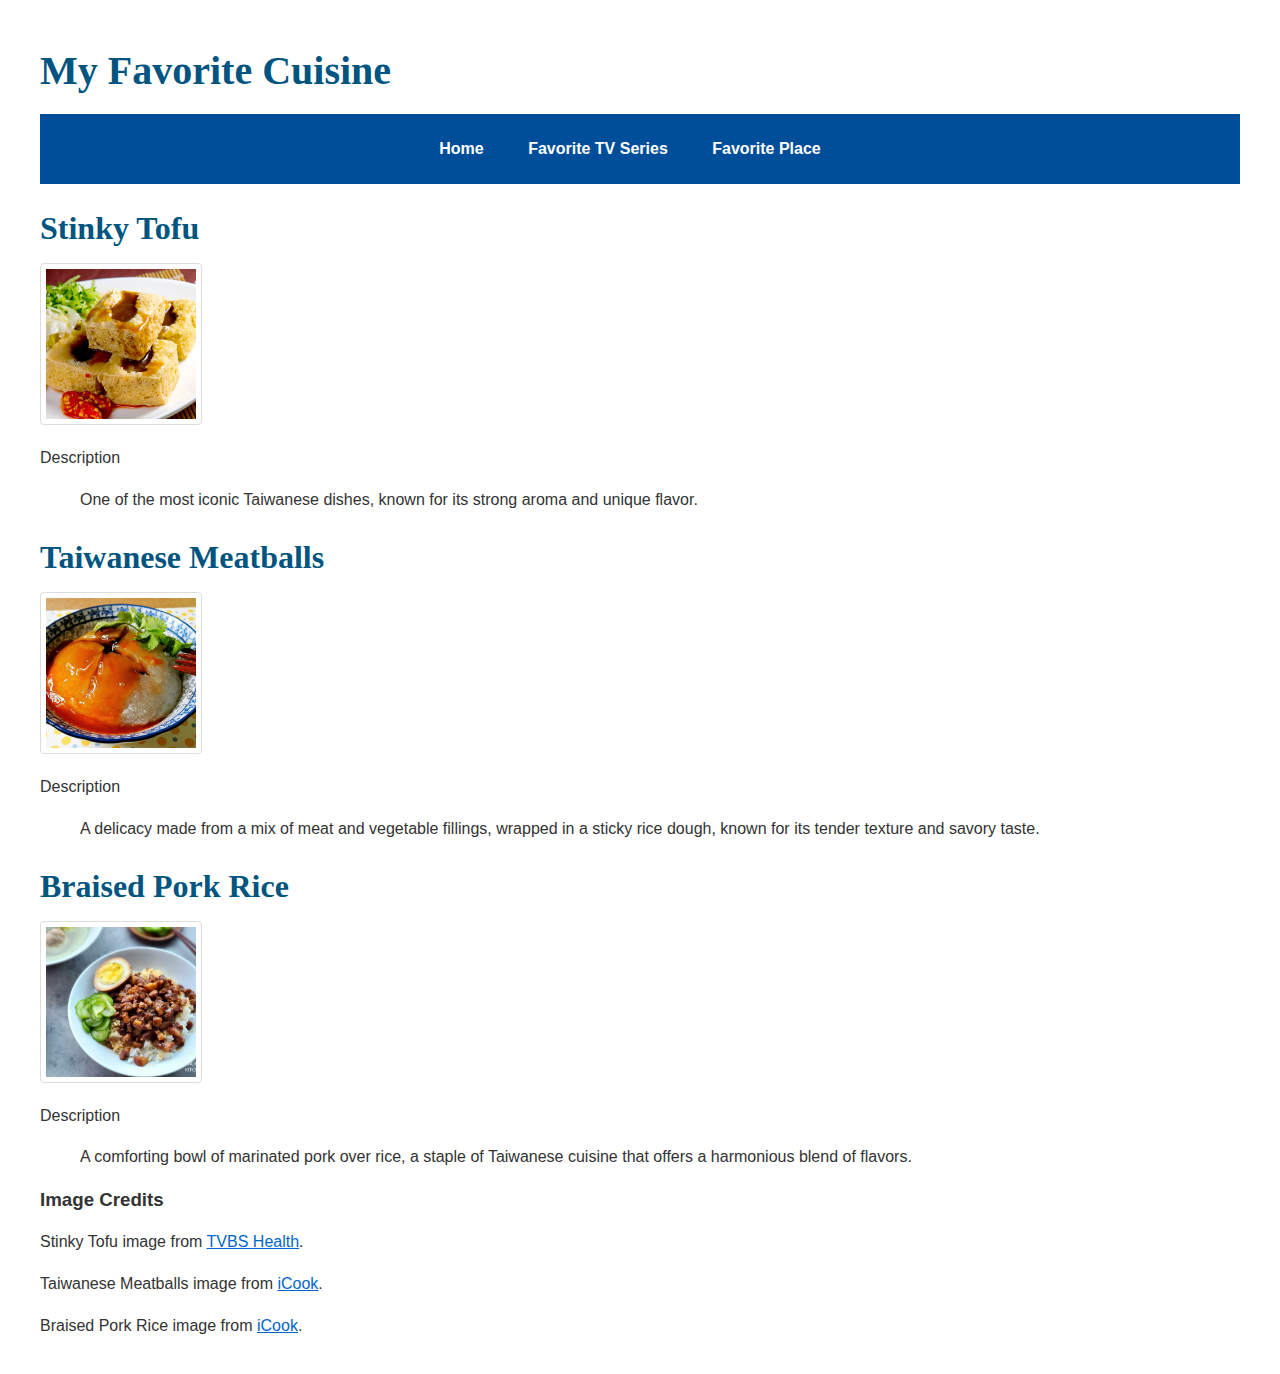
<file: cuisine.html>
<!DOCTYPE html>
<html lang="en">
<head>
    <meta charset="UTF-8">
    <title>Favorite Cuisine</title>
    <link rel="stylesheet" href="styles.css">
</head>
<body>
    <h1>My Favorite Cuisine</h1>
    <nav>
        <ul>
            <li><a href="index.html">Home</a></li>
            <li><a href="series.html">Favorite TV Series</a></li>
            <li><a href="place.html">Favorite Place</a></li>
        </ul>
    </nav>
    
    <section class="cuisine">
        
        <!-- Dish 1 -->
        <h2>Stinky Tofu</h2>
        <img src="images/cuisine1.jpeg" alt="Stinky Tofu">
        <dl>
            <dt>Description</dt>
            <dd>One of the most iconic Taiwanese dishes, known for its strong aroma and unique flavor.</dd>
        </dl>
        
        <!-- Dish 2 -->
        <h2>Taiwanese Meatballs</h2>
        <img src="images/cuisine2.jpeg" alt="Taiwanese meatballs">
        <dl>
            <dt>Description</dt>
            <dd>A delicacy made from a mix of meat and vegetable fillings, wrapped in a sticky rice dough, known for its tender texture and savory taste.</dd>
        </dl>
        
        <!-- Dish 3 -->
        <h2>Braised Pork Rice</h2>
        <img src="images/cuisine3.jpeg" alt="Braised pork rice">
        <dl>
            <dt>Description</dt>
            <dd>A comforting bowl of marinated pork over rice, a staple of Taiwanese cuisine that offers a harmonious blend of flavors.</dd>
        </dl>
        
    </section>
    
    <footer>
        <h3>Image Credits</h3>
        <p>Stinky Tofu image from <a href="https://health.tvbs.com.tw/nutrition/311928">TVBS Health</a>.</p>
        <p>Taiwanese Meatballs image from <a href="https://icook.tw/recipes/193513">iCook</a>.</p>
        <p>Braised Pork Rice image from <a href="https://icook.tw/recipes/391516">iCook</a>.</p>
    </footer>

</body>
</html>
</file>
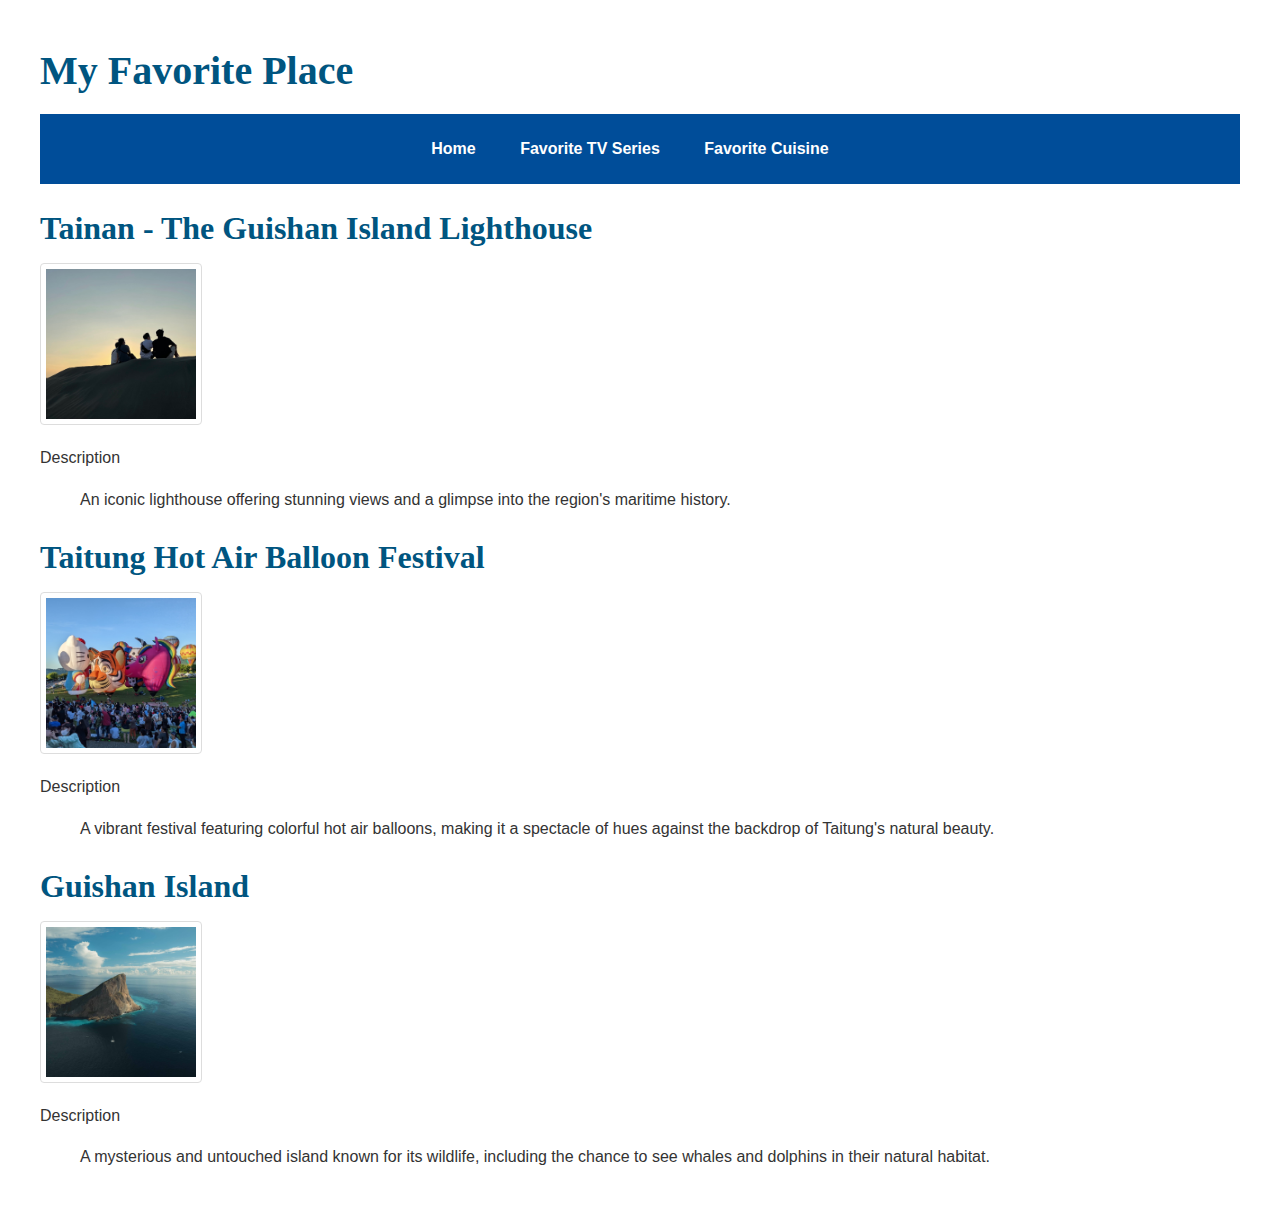
<file: place.html>
<!DOCTYPE html>
<html lang="en">
<head>
    <meta charset="UTF-8">
    <title>Favorite Place</title>
    <link rel="stylesheet" href="styles.css">
</head>
<body>
    <h1>My Favorite Place</h1>
    <nav>
        <ul>
            <li><a href="index.html">Home</a></li>
            <li><a href="series.html">Favorite TV Series</a></li>
            <li><a href="cuisine.html">Favorite Cuisine</a></li>
        </ul>
    </nav>
    
    
    <!-- Place 1 -->
    <section class="place">
        <h2>Tainan - The Guishan Island Lighthouse</h2>
        <img src="images/place1.jpeg" alt="Tainan - The Guishan Island Lighthouse">
        <dl>
            <dt>Description</dt>
            <dd>An iconic lighthouse offering stunning views and a glimpse into the region's maritime history.</dd>
        </dl>
        
    
    <!-- Place 2 -->
        <h2>Taitung Hot Air Balloon Festival</h2>
        <img src="images/place2.jpeg" alt="Taitung Hot Air Balloon Festival">
        <dl>
            <dt>Description</dt>
            <dd>A vibrant festival featuring colorful hot air balloons, making it a spectacle of hues against the backdrop of Taitung's natural beauty.</dd>
        </dl>
        

    <!-- Place 3 -->
        <h2>Guishan Island</h2>
        <img src="images/place3.jpeg" alt="Guishan Island">
        <dl>
            <dt>Description</dt>
            <dd>A mysterious and untouched island known for its wildlife, including the chance to see whales and dolphins in their natural habitat.</dd>
        </dl>
        
    </section>
</body>
</html>
</file>
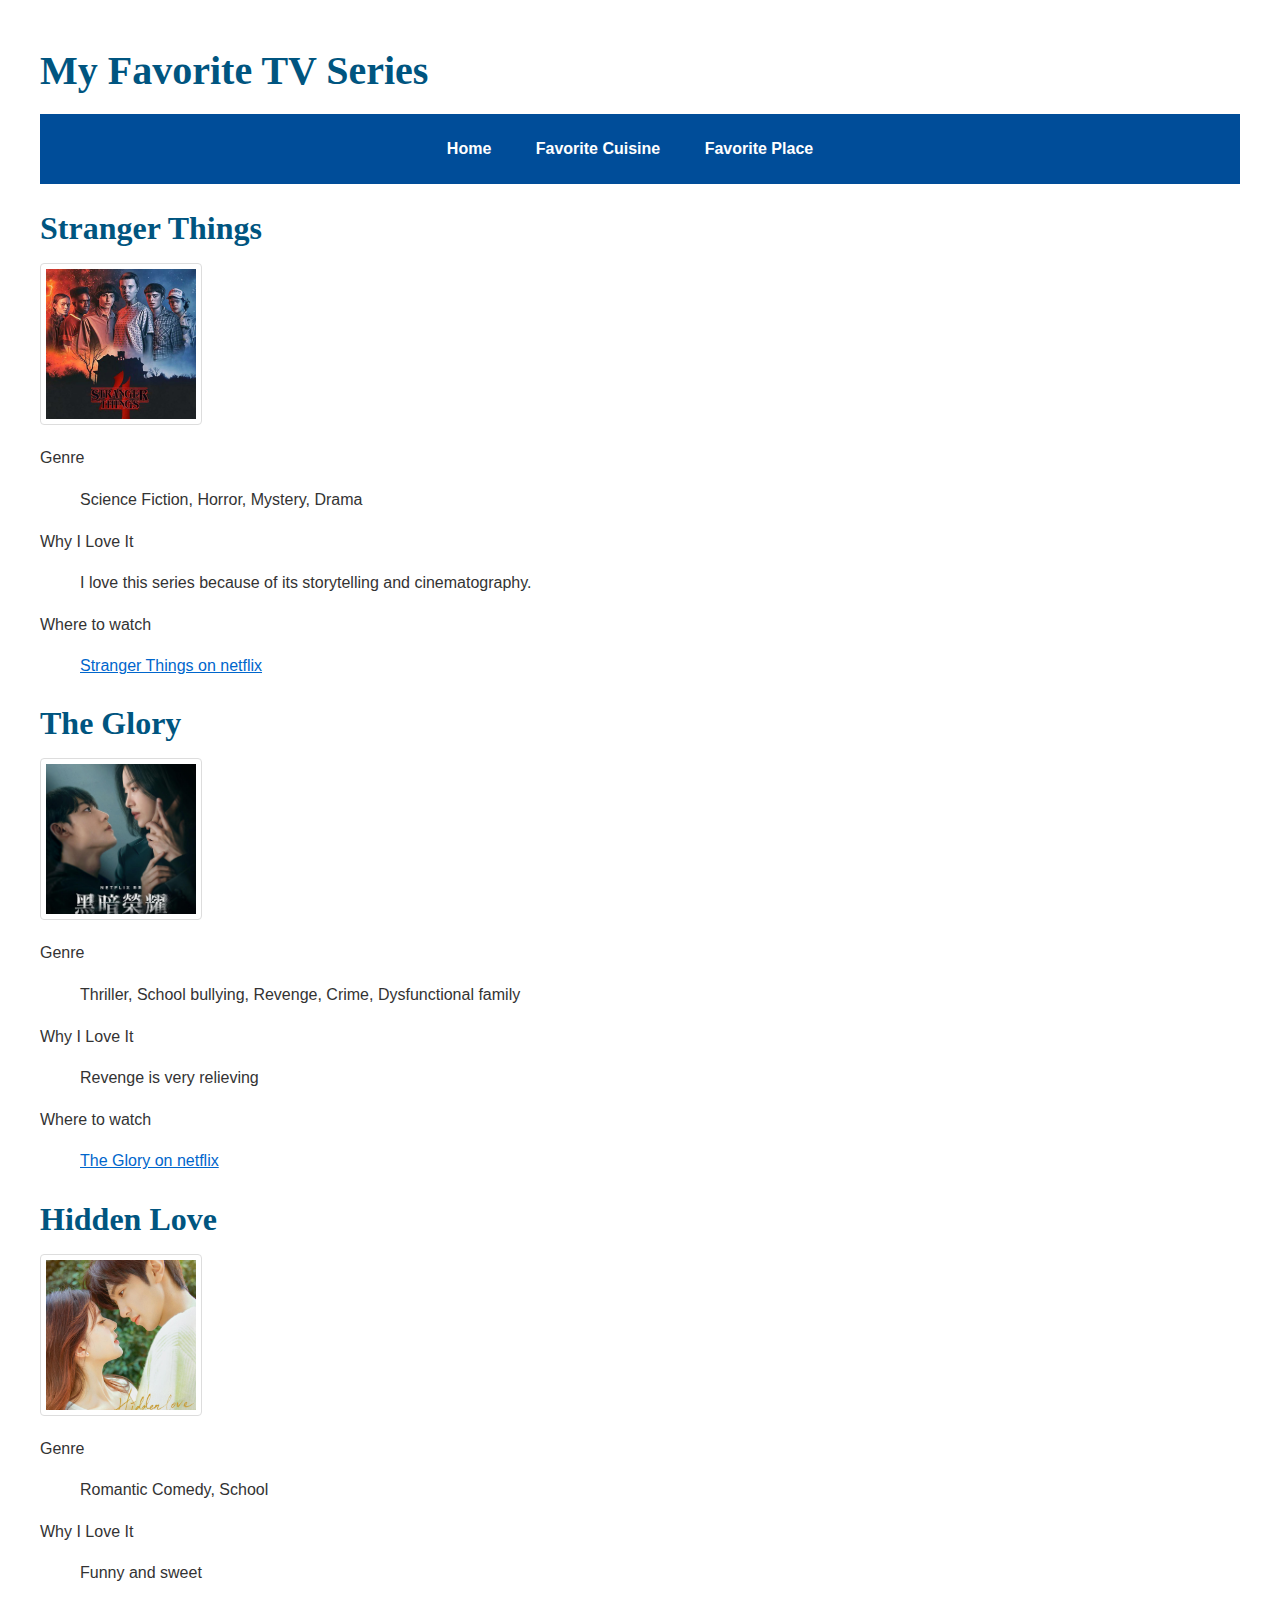
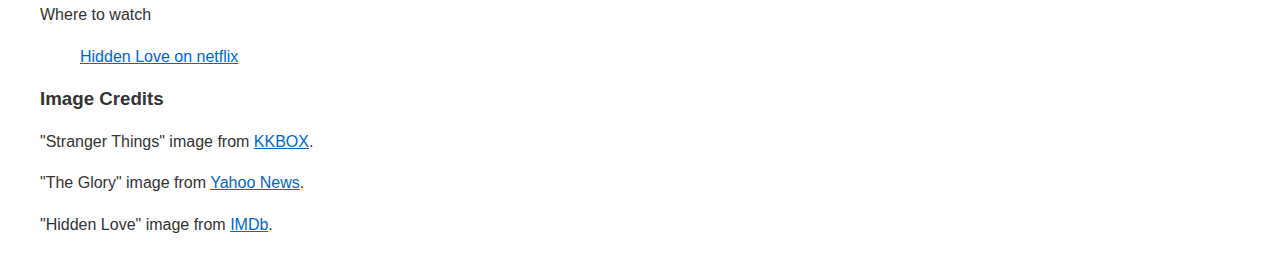
<file: series.html>
<!DOCTYPE html>
<html lang="en">
<head>
    <meta charset="UTF-8">
    <title>Favorite TV Series</title>
    <link rel="stylesheet" href="styles.css">
</head>
<body>
    <h1>My Favorite TV Series</h1>
    <nav>
        <ul>
            <li><a href="index.html">Home</a></li>
            <li><a href="cuisine.html">Favorite Cuisine</a></li>
            <li><a href="place.html">Favorite Place</a></li>
        </ul>
    </nav>
    
    <!-- TV Series 1 -->
    <section class="tv-series">
        <h2>Stranger Things</h2>
        <img src="images/series1.jpeg" alt="Stranger Things">
        <dl>
            <dt>Genre</dt>
            <dd>Science Fiction, Horror, Mystery, Drama</dd>
            <dt>Why I Love It</dt>
            <dd>I love this series because of its storytelling and cinematography.</dd>
            <dt>Where to watch</dt>
            <dd><a href="https://www.netflix.com/title/80057281" target="_blank">Stranger Things on netflix</a></dd>
        </dl>
    
    <!-- TV Series 2 -->
        <h2>The Glory</h2>
        <img src="images/series2.jpeg" alt="The Glory">
        <dl>
            <dt>Genre</dt>
            <dd>Thriller, School bullying, Revenge, Crime, Dysfunctional family</dd>
            <dt>Why I Love It</dt>
            <dd>Revenge is very relieving</dd>
            <dt>Where to watch</dt>
            <dd><a href="https://www.netflix.com/title/81519223" target="_blank">The Glory on netflix</a></dd>
        </dl> 

    
    <!-- TV Series 3 -->

        <h2>Hidden Love</h2>
        <img src="images/series3.jpg" alt="Hidden Love">
        <dl>
            <dt>Genre</dt>
            <dd>Romantic Comedy, School</dd>
            <dt>Why I Love It</dt>
            <dd>Funny and sweet</dd>
            <dt>Where to watch</dt>
            <dd><a href="https://www.netflix.com/title/81705641" target="_blank">Hidden Love on netflix</a></dd>
        </dl>
    </section>
    
    <footer>
        <h3>Image Credits</h3>
        <p>"Stranger Things" image from <a href="https://www.kkbox.com/tw/tc/playlist/LaraQNzqVThOEQGgsr">KKBOX</a>.</p>
        <p>"The Glory" image from <a href="https://tw.news.yahoo.com/%E9%BB%91%E6%9A%97%E6%A6%AE%E8%80%80-%E5%AE%8B%E6%85%A7%E5%96%AC-052524406.html">Yahoo News</a>.</p>
        <p>"Hidden Love" image from <a href="https://www.imdb.com/title/tt28076458/">IMDb</a>.</p>
    </footer>
</body>
</html>
</file>
<file: styles.css>
body {
    font-family: 'Helvetica Neue', Helvetica, Arial, sans-serif;
    background-color: #ffffff;
    color: #333333;
    margin: 20px;
    padding: 20px;
    max-width: 1200px;
    margin: auto;
}

nav {
    background-color: #004d99;
    padding: 10px;
    margin-bottom: 20px;
    position: sticky;
    top: 0;
    z-index: 1000;
}

nav ul {
    list-style-type: none;
    padding: 0;
    text-align: center;
}

nav ul li {
    display: inline;
    margin-right: 20px;
}

nav ul li a {
    text-decoration: none;
    color: #ffffff;
    font-weight: bold;
    padding: 5px 10px;
}

nav ul li a:hover {
    background-color: #0066cc;
    border-radius: 5px;
}

h1, h2 {
    font-family: 'Georgia', serif;
    color: #005580;
}

h1 {
    font-size: 2.5em;
    margin-bottom: 0.5em;
}

h2 {
    font-size: 2em;
    margin-bottom: 0.5em;
}

p, dl, dt, dd {
    line-height: 1.6;
    margin-bottom: 1em;
}

a {
    color: #0066cc;
    text-decoration: underline;
}

a:hover {
    color: #004d99;
}

img {
    border: 1px solid #ddd;
    border-radius: 4px;
    padding: 5px;
    width: 150px;
    height: 150px;
    object-fit: cover;
}
</file>
